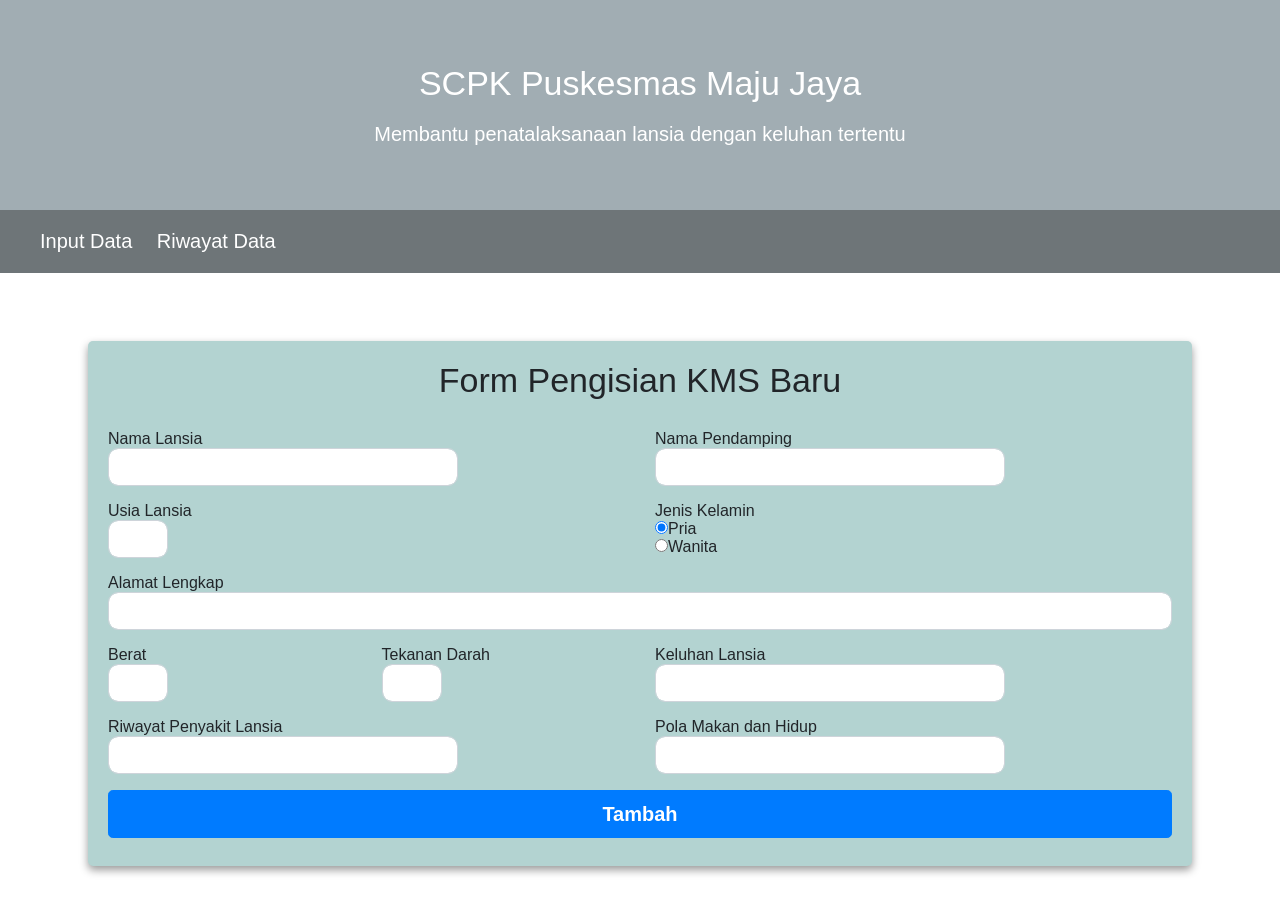
<file: html/index.html>
<!DOCTYPE html>
<html lang="en">
<head>
    <meta charset="UTF-8">
    <meta name="viewport" content="width=device-width, initial-scale=1.0">
    <title>SCPK</title>
    <link rel="stylesheet" href="https://stackpath.bootstrapcdn.com/bootstrap/4.5.0/css/bootstrap.min.css" integrity="sha384-9aIt2nRpC12Uk9gS9baDl411NQApFmC26EwAOH8WgZl5MYYxFfc+NcPb1dKGj7Sk" crossorigin="anonymous">
    <link rel="stylesheet" type="text/css" href="/css/index.css">
</head>
<body>
    <header>
        <div class="jumbotron">
            <h1 style="font-size: 34px; margin-bottom: 20px;">SCPK Puskesmas Maju Jaya</h1>
            <p>Membantu penatalaksanaan lansia dengan keluhan tertentu</p>
        </div>
        <nav>
            <a href="#">Input Data</a>
            <a href="#">Riwayat Data</a>
        </nav>
    </header>
    <main>
        <div class="container">
            <div class="row">
                <div class="col-12 p-5">
                    <div class="style-card">
                        <h1 style="font-size: 34px; margin-bottom: 30px; text-align: center;">Form Pengisian KMS Baru</h1>
                        <form action="#" method="POST">
                            <div class="row justify-content-between">
                                <div class="form-group col-xs-12 col-sm-12 col-md-6 col-lg-6">
                                    <label for="namaLansia">Nama Lansia</label>
                                    <input type="text" id="namaLansia" class="form-control">
                                </div>
                                <div class="form-group col-xs-12 col-sm-12 col-md-6 col-lg-6">
                                    <label for="namaPendamping">Nama Pendamping</label>
                                    <input type="text" id="namaPendamping" class="form-control">
                                </div>
                                <div class="form-group col-4">
                                    <label for="usia">Usia Lansia</label>
                                    <input type="text" id="usia" class="form-control">
                                </div>
                                <div class="form-group col-6">
                                    <label for="berat">Jenis Kelamin</label>
                                    <br>
                                    <input type="radio" name="jenis_kelamin" value="Pria" checked>Pria
                                    <br>
                                    <input type="radio" name="jenis_kelamin" value="Wanita">Wanita
                                </div>
                                <div class="form-group col-12">
                                    <label for="alamat">Alamat Lengkap</label>
                                    <input type="text" id="alamat" class="form-control">
                                </div>
                                <div class="form-group col-3">
                                    <label for="berat">Berat</label>
                                    <input type="text" id="berat" class="form-control">
                                </div>
                                <div class="form-group col-3">
                                    <label for="tekananDarah">Tekanan Darah</label>
                                    <input type="text" id="tekananDarah" class="form-control">
                                </div>
                                <div class="form-group col-lg-6 col-md-6 col-xs-12 col-sm-12">
                                    <label for="keluhanLansia">Keluhan Lansia</label>
                                    <select type="text" id="keluhanLansia" class="form-control">
                                        <option value="Sakit perut">Sakit perut</option>
                                        <option value="Sesak nafas">Sesak nafas</option>
                                        <option value="Muntah">Muntah</option>
                                        <option value="Masuk angin">Masuk angin</option>
                                    </select>
                                </div>
                                <div class="form-group col-xs-12 col-sm-12 col-md-6 col-lg-6">
                                    <label for="riwayatPenyakit">Riwayat Penyakit Lansia</label>
                                    <select type="text" id="keluhanLansia" class="form-control">
                                        <option value="Diabetes">Diabetes</option>
                                        <option value="Darah tinggi">Darah tinggi</option>
                                    </select>
                                </div>
                                <div class="form-group col-xs-12 col-sm-12 col-md-6 col-lg-6">
                                    <label for="pola">Pola Makan dan Hidup</label>
                                    <select type="text" id="keluhanLansia" class="form-control">
                                        <option value="Diabetes">Diabetes</option>
                                        <option value="Darah tinggi">Darah tinggi</option>
                                    </select>
                                </div>
                            </div>
                            <a class="btn btn-lg btn-primary btn-block btn-login text-upper  case font-weight-bold mb-2" type="submit">Tambah</a>
                        </form>
                    </div>
                </div>
            </div>
        </div>
    </main>

    <script src="https://code.jquery.com/jquery-3.5.1.slim.min.js" integrity="sha384-DfXdz2htPH0lsSSs5nCTpuj/zy4C+OGpamoFVy38MVBnE+IbbVYUew+OrCXaRkfj" crossorigin="anonymous"></script>
    <script src="https://cdn.jsdelivr.net/npm/popper.js@1.16.0/dist/umd/popper.min.js" integrity="sha384-Q6E9RHvbIyZFJoft+2mJbHaEWldlvI9IOYy5n3zV9zzTtmI3UksdQRVvoxMfooAo" crossorigin="anonymous"></script>
    <script src="https://stackpath.bootstrapcdn.com/bootstrap/4.5.0/js/bootstrap.min.js" integrity="sha384-OgVRvuATP1z7JjHLkuOU7Xw704+h835Lr+6QL9UvYjZE3Ipu6Tp75j7Bh/kR0JKI" crossorigin="anonymous"></script>
</body>
</html>
</file>
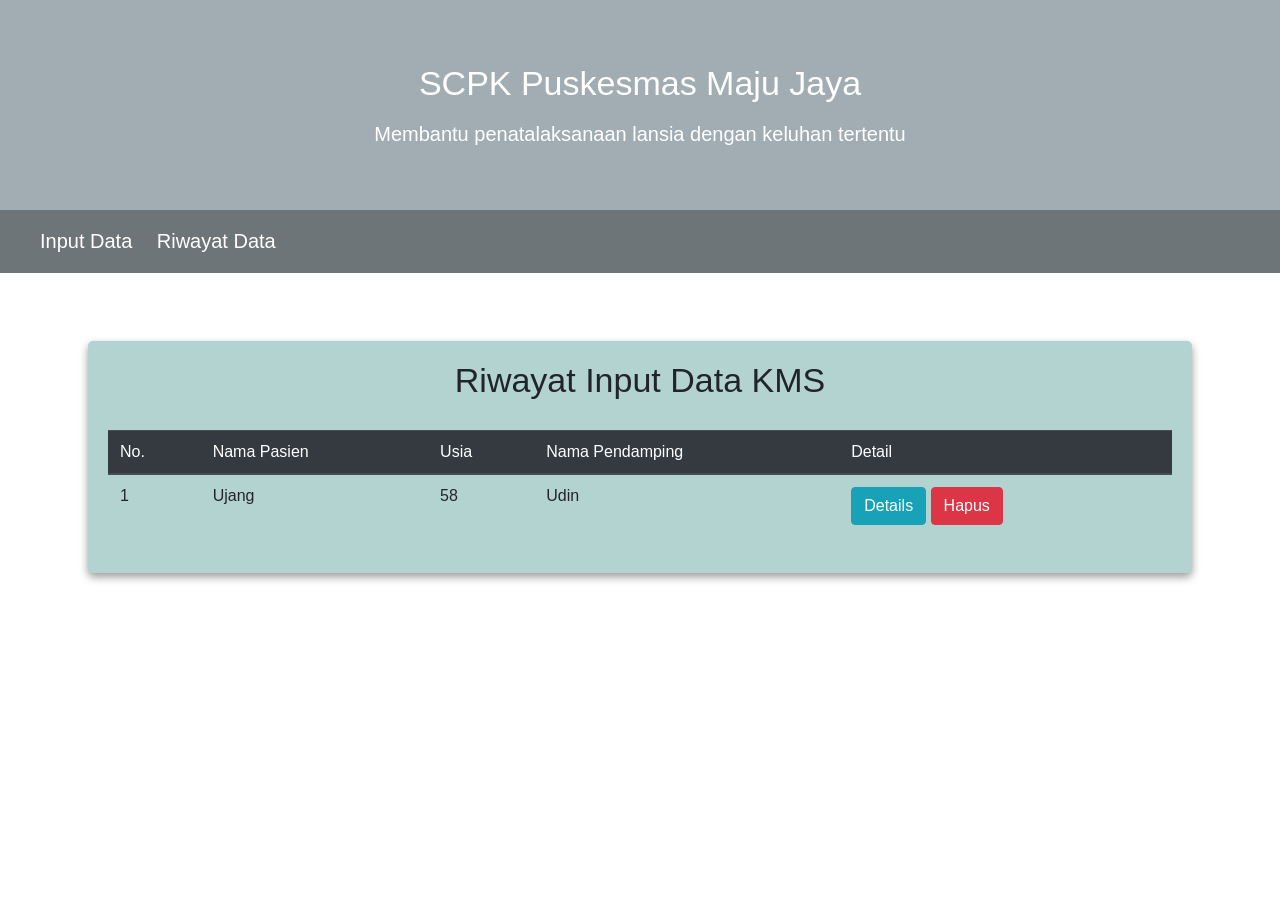
<file: html/riwayat.html>
<!DOCTYPE html>
<html lang="en">
<head>
    <meta charset="UTF-8">
    <meta name="viewport" content="width=device-width, initial-scale=1.0">
    <title>Document</title>
    <link rel="stylesheet" href="https://stackpath.bootstrapcdn.com/bootstrap/4.5.0/css/bootstrap.min.css" integrity="sha384-9aIt2nRpC12Uk9gS9baDl411NQApFmC26EwAOH8WgZl5MYYxFfc+NcPb1dKGj7Sk" crossorigin="anonymous">
    <link rel="stylesheet" type="text/css" href="/css/index.css">
</head>
<body>
    <header>
        <div class="jumbotron">
            <h1 style="font-size: 34px; margin-bottom: 20px;">SCPK Puskesmas Maju Jaya</h1>
            <p>Membantu penatalaksanaan lansia dengan keluhan tertentu</p>
        </div>
        <nav>
            <a href="#">Input Data</a>
            <a href="#">Riwayat Data</a>
        </nav>
    </header>
    <main>
        <div class="container">
            <div class="row">
                <div class="col-12 p-5">
                    <div class="style-card">
                        <h1 style="font-size: 34px; margin-bottom: 30px; text-align: center;">Riwayat Input Data KMS</h1>
                        <table class="table">
                            <thead class="thead-dark">
                                <th scope="col">No.</th>
                                <th scope="col">Nama Pasien</th>
                                <th scope="col">Usia</th>
                                <th scope="col">Nama Pendamping</th>
                                <th scope="col">Detail</th>
                            </thead>
                            <tbody>
                                <tr>
                                    <th scope="row">1</th>
                                    <td>Ujang</td>
                                    <td>58</td>
                                    <td>Udin</td>
                                    <td>
                                        <a href="" class="btn btn-info" data-toggle="modal" data-target="#detailModal">Details</a>
                                        <a href="" class="btn btn-danger">Hapus</a>
                                    </td>
                                </tr>
                            </tbody>
                        </table>
                    </div>
                </div>
            </div>
        </div>

        <div class="modal fade" id="detailModal" tabindex="-1" role="dialog" aria-labelledby="detailModalLabel" aria-hidden="true">
            <div class="modal-dialog">
              <div class="modal-content">
                <div class="modal-header">
                  <h5 class="modal-title" id="detailModalLabel">Modal title</h5>
                  <button type="button" class="close" data-dismiss="modal" aria-label="Close">
                    <span aria-hidden="true">&times;</span>
                  </button>
                </div>
                <div class="modal-body">
                  ...
                </div>
                <div class="modal-footer">
                  <button type="button" class="btn btn-secondary" data-dismiss="modal">Close</button>
                  <button type="button" class="btn btn-primary">Save changes</button>
                </div>
              </div>
            </div>
          </div>
    </main>

    <script src="https://code.jquery.com/jquery-3.5.1.slim.min.js" integrity="sha384-DfXdz2htPH0lsSSs5nCTpuj/zy4C+OGpamoFVy38MVBnE+IbbVYUew+OrCXaRkfj" crossorigin="anonymous"></script>
    <script src="https://cdn.jsdelivr.net/npm/popper.js@1.16.0/dist/umd/popper.min.js" integrity="sha384-Q6E9RHvbIyZFJoft+2mJbHaEWldlvI9IOYy5n3zV9zzTtmI3UksdQRVvoxMfooAo" crossorigin="anonymous"></script>
    <script src="https://stackpath.bootstrapcdn.com/bootstrap/4.5.0/js/bootstrap.min.js" integrity="sha384-OgVRvuATP1z7JjHLkuOU7Xw704+h835Lr+6QL9UvYjZE3Ipu6Tp75j7Bh/kR0JKI" crossorigin="anonymous"></script>
</body>
</html>
</file>
<file: css/index.css>
html, body, div, span, applet, object, iframe,
h1, h2, h3, h4, h5, h6, p, blockquote, pre,
a, abbr, acronym, address, big, cite, code,
del, dfn, em, img, ins, kbd, q, s, samp,
small, strike, strong, sub, sup, tt, var,
b, u, i, center,
dl, dt, dd, ol, ul, li,
fieldset, form, label, legend,
table, caption, tbody, tfoot, thead, tr, th, td,
article, aside, canvas, details, embed, 
figure, figcaption, footer, header, hgroup, 
menu, nav, output, ruby, section, summary,
time, mark, audio, video {
	margin: 0;
	padding: 0;
	border: 0;
	font-size: 100%;
	font: inherit;
	vertical-align: baseline;
}

body {
	font-family: 'Roboto', Arial, Helvetica, sans-serif;
}



.jumbotron {
	background-color: #a1adb3;
	text-align: center;
	color: white;
	font-size: 20px;
	margin-bottom: 0;
	border-radius: 0;
}

nav {
	background-color: #6e7578;
	padding: 20px;
}

nav a{
	color: white;
	font-size: 20px;
	text-decoration: none;
	margin-left: 20px;
}

nav a:hover {
	text-decoration: none;
	color: white;
	font-weight: bold;
}

.style-card {
	border-radius: 5px;
    box-shadow: 0 4px 8px 0 rgba(0, 0, 0, 0.4);
    margin-top: 20px;
    padding: 20px;
}

.form-control {
	border-radius: 10px;
	color: white;
}

main .container {
	max-width: 1200px;
}

#namaLansia, #namaPendamping, #keluhanLansia, #riwayatPenyakit, #pola{
	width: 350px;
}

#usia, #tekananDarah{
	width: 60px;
}

#berat{
	width: 60px;
}

.style-card {
	background: #B3D3D1;
}
</file>
